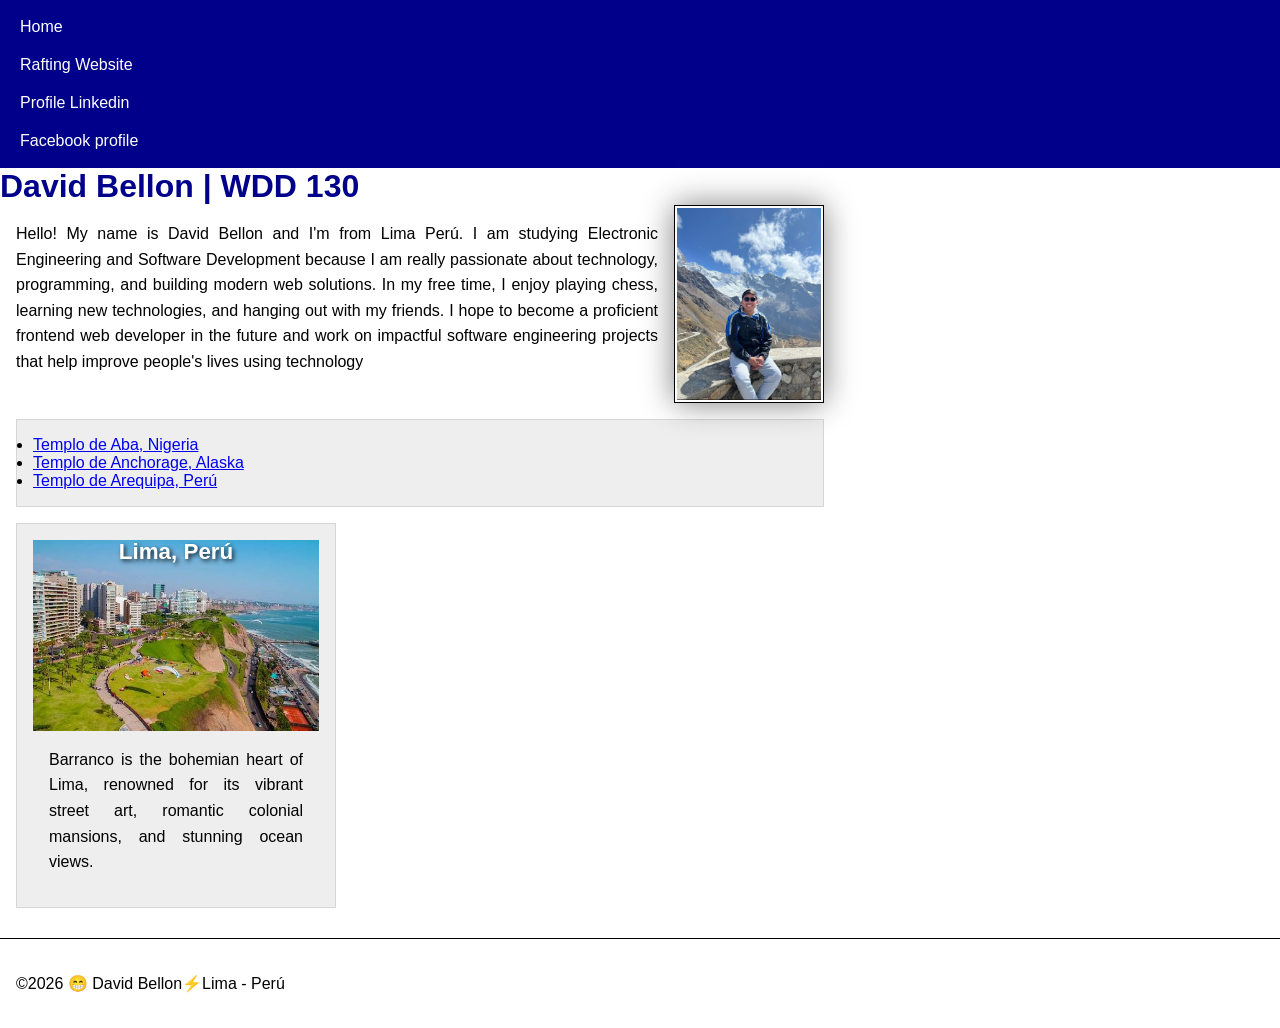
<file: index.html>
<!DOCTYPE html>
<html lang="en">

<head>
    <meta charset="UTF-8">
    <meta name="viewport" content="width=device-width, initial-scale=1.0">
    <title>David Bellon | WDD 130 </title>
    <meta name="description"
      content="David Bellon's professional profile page for the WDD 130 course, featuring a brief biography and details about Lima, Peru">
    <meta name="author" content="David Bellon">

    <link rel="stylesheet" href="styles/styles.css">

</head>

<body>
    <header>
        <nav>
            <a href="#">Home</a>
            <a href="wwr/">Rafting Website</a>
            <a href="https://www.linkedin.com/in/david-spencer-bellon-asencio-a33729224/" target="_blank" rel="noopener"> Profile Linkedin</a>
            <a href="https://www.facebook.com/davidspencer.bellonasencio" target="_blank" rel="noopener">Facebook profile</a>
        </nav>
    </header>
    <main>
        <h1> David Bellon | WDD 130</h1>
        <img src="images/profile.jpg" alt="David Bellon profile picture" width="200">
        <p>Hello! My name is David Bellon and I'm from Lima Perú. I am studying Electronic
        Engineering and Software Development because I am really passionate about technology, 
        programming, and building modern web solutions. In my free time, I enjoy playing chess, 
        learning new technologies, and hanging out with my friends. I hope to become a proficient 
        frontend web developer in the future and work on impactful software engineering projects 
        that help improve people's lives using technology </p>
    
<ul class="box indent">
    <li><a href="https://www.churchofjesuschrist.org/temples/details/aba-nigeria-temple" target="_blank" rel="noopener">Templo de Aba, Nigeria</a></li>
    <li><a href="https://www.churchofjesuschrist.org/temples/details/anchorage-alaska-temple" target="_blank" rel="noopener">Templo de Anchorage, Alaska</a></li>
    <li><a href="https://www.churchofjesuschrist.org/temples/details/arequipa-peru-temple" target="_blank" rel="noopener">Templo de Arequipa, Perú</a></li>


</ul>
    </main>
    <aside class="box">
        <h2> Lima, Perú</h2>
        <img src="images/barranco.jpg" alt="Barranco" width="300">
        <p>Barranco is the bohemian heart of Lima, renowned for its vibrant street art, romantic
            colonial
            mansions, and stunning ocean views.</p>
    </aside>
    <footer>
        <p>&copy;2026 😁 David Bellon⚡Lima - Perú</p>
    </footer>

</body>

</html>
</file>
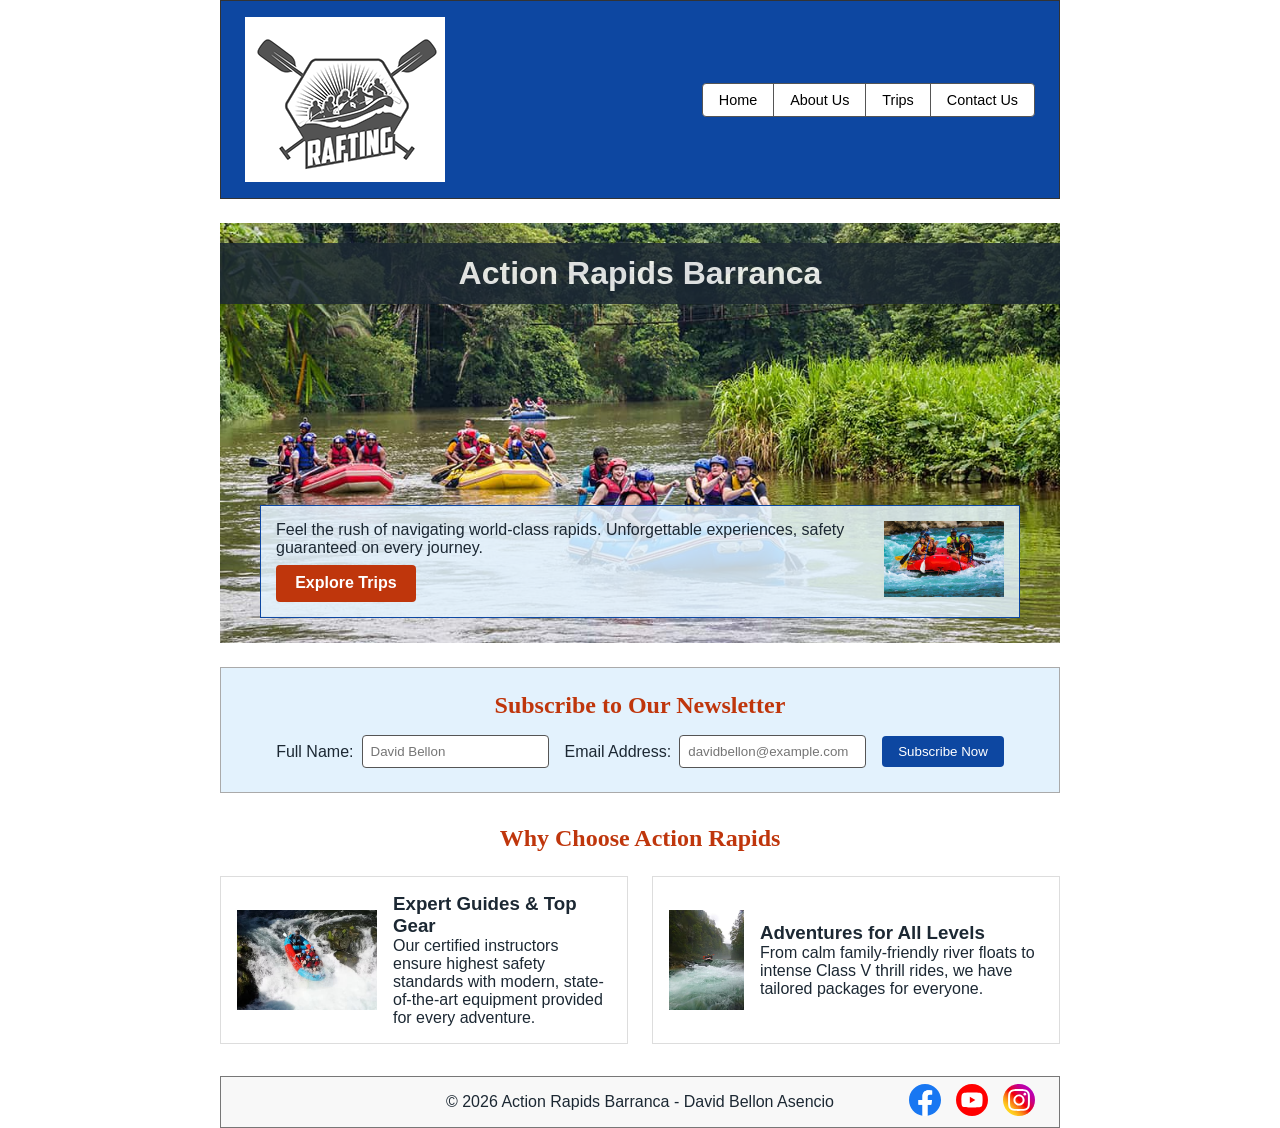
<file: wwr/index.html>
<!DOCTYPE html>
<html lang="en">

<head>
    <meta charset="UTF-8">
    <meta name="viewport" content="width=device-width, initial-scale=1.0">
    <title>Action Rapids Barranca - Whitewater Rafting Adventures</title>
    <meta name="author" content="David Bellon Asencio">
    <meta name="description"
      content="Experience thrilling white water rafting adventures with Action Rapids Barranca. Safe, expert-guided trips for all skill levels. Book your trip today!">
    <link rel="stylesheet" href="styles/rafting.css">
</head>

<body>
    <header>
        <img class="logo" src="images/z-raftingbw.png" alt="Action Rapids Barranca Logo">
        <nav>
            <ul class="navigation">
                <li><a href="index.html">Home</a></li>
                <li><a href="about.html">About Us</a></li>
                <li><a href="trips.html">Trips</a></li>
                <li><a href="contact.html">Contact Us</a></li>
            </ul>
        </nav>
    </header>

    <main>
        <div class="hero">
            <img src="images/boat.jpg" alt="Rafting group navigating high rapids">
            <h1>Action Rapids Barranca</h1>

            <div class="hero-article">
                <img src="images/happy.jpg" alt="Happy group after rafting session">
                <p>Feel the rush of navigating world-class rapids. Unforgettable experiences, safety
                    guaranteed
                    on every journey.</p>
                <a href="trips.html" class="cta-button">Explore Trips</a>
            </div>
        </div>

        <section class="newsletter-section">
            <h2>Subscribe to Our Newsletter</h2>
            <form action="#" method="post" class="newsletter-form">
                <div class="form-group">
                    <label for="fname">Full Name:</label>
                    <input type="text" id="fname" name="fname" required placeholder="David Bellon">
                </div>
                <div class="form-group">
                    <label for="user-email">Email Address:</label>
                    <input type="email" id="user-email" name="user-email" required
                      placeholder="davidbellon@example.com">
                </div>
                <button type="submit" class="submit-btn">Subscribe Now</button>
            </form>
        </section>

        <section class="home-grid">
            <h2>Why Choose Action Rapids</h2>
            <div class="grid-card">
                <img src="images/dientes_del_diablo.jpg" alt="Rafting safety equipment and guide">
                <div>
                    <h3>Expert Guides & Top Gear</h3>
                    <p>Our certified instructors ensure highest safety standards with modern,
                        state-of-the-art equipment provided for every adventure.</p>
                </div>
            </div>
            <div class="grid-card">
                <img src="images/extreme.jpg" alt="Rafting team paddling together">
                <div>
                    <h3>Adventures for All Levels</h3>
                    <p>From calm family-friendly river floats to intense Class V thrill rides, we
                        have tailored packages for everyone.</p>
                </div>
            </div>
        </section>
    </main>

    <footer>
        <p>&copy; 2026 Action Rapids Barranca - David Bellon Asencio</p>
        <nav class="socialmedia">
            <a href="https://facebook.com" target="_blank">
                <img src="images/facebook.svg" alt="Facebook Icon">
            </a>
            <a href="https://youtube.com" target="_blank">
                <img src="images/youtube.svg" alt="Youtube Icon">
            </a>
            <a href="https://instagram.com" target="_blank">
                <img src="images/instagram.svg" alt="Instagram Icon">
            </a>
        </nav>
    </footer>
</body>

</html>
</file>
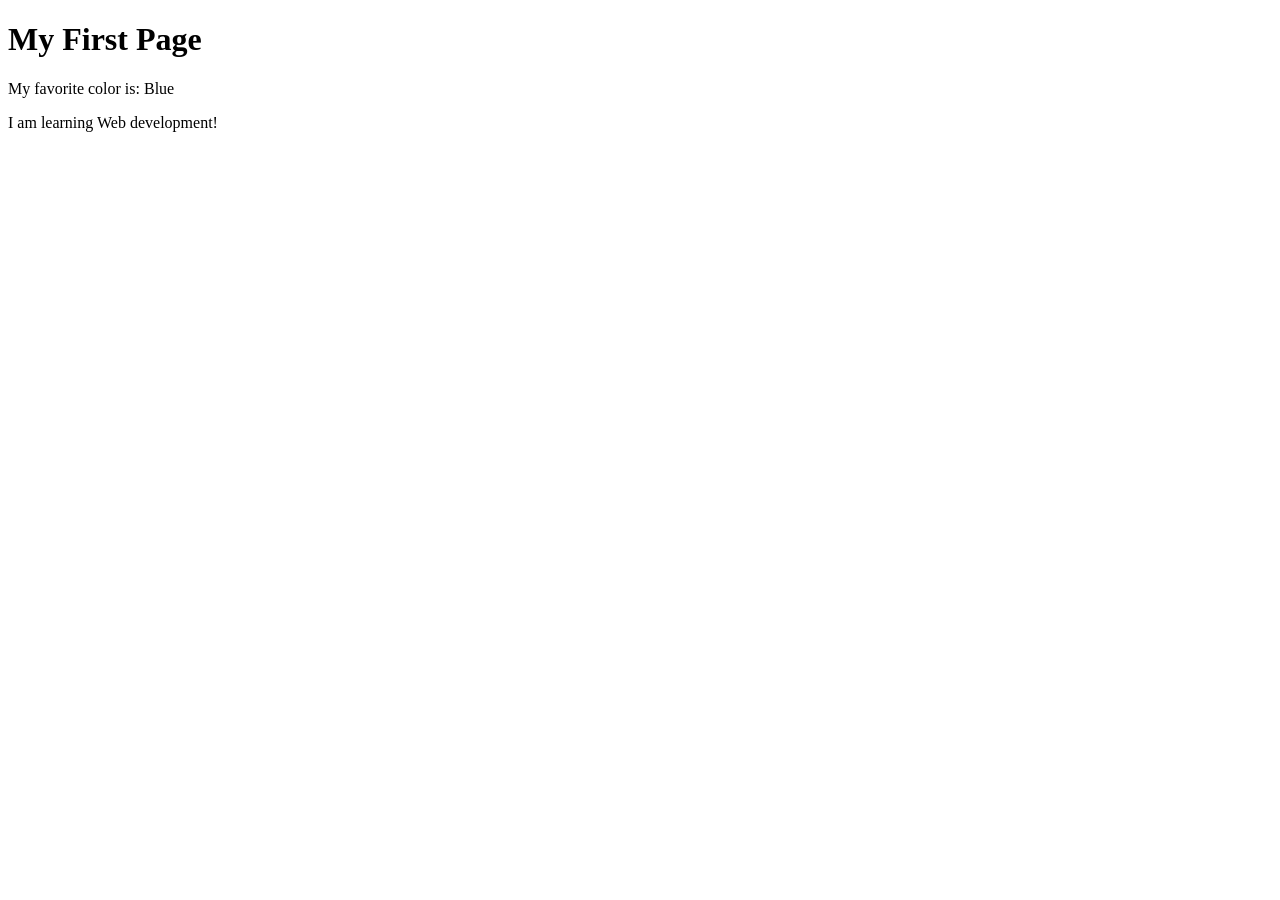
<file: week01/first-page.html>
<!DOCTYPE html>
<html lang="en">

<head>
    <meta charset="UTF-8">
    <meta name="viewport" content="width=device-width, initial-scale=1.0">
    <title>My First Page</title>
</head>

<p>
<h1>My First Page</h1>
<p>My favorite color is: Blue </p>
</p>I am learning Web development!</p>
</body>

</html>
</file>
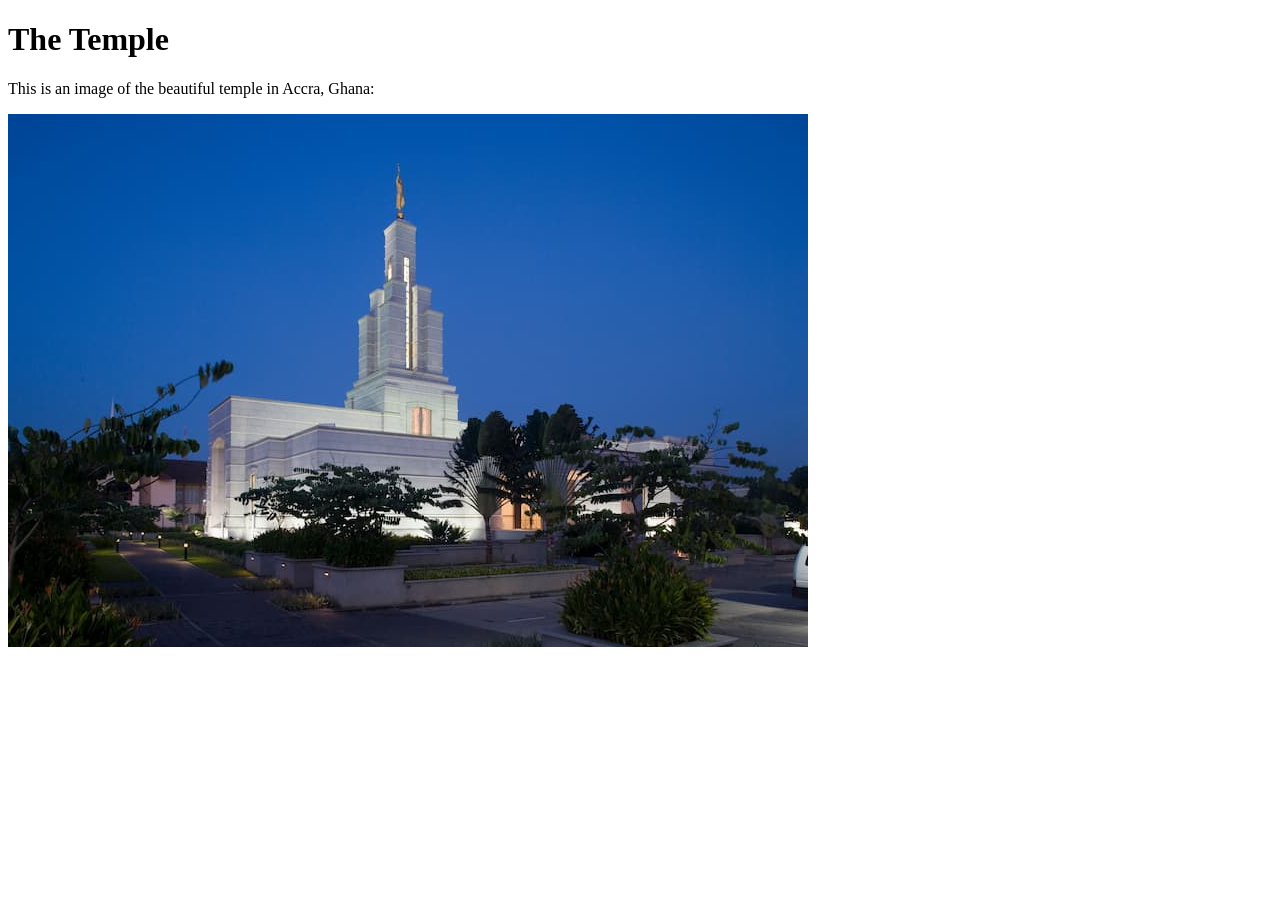
<file: week01/images-solution.html>
<!DOCTYPE html>
<html lang="en">
<head>
    <meta charset="UTF-8">
    <meta name="viewport" content="width=device-width, initial-scale=1.0">
    <title>Temple Image</title>
</head>
<body>
    <h1>The Temple</h1>
    <p>This is an image of the beautiful temple in Accra, Ghana:</p>
    <img src="images/temple-small.jpg" alt="The Accra Ghana Temple">
    
</body>
</html>
</file>
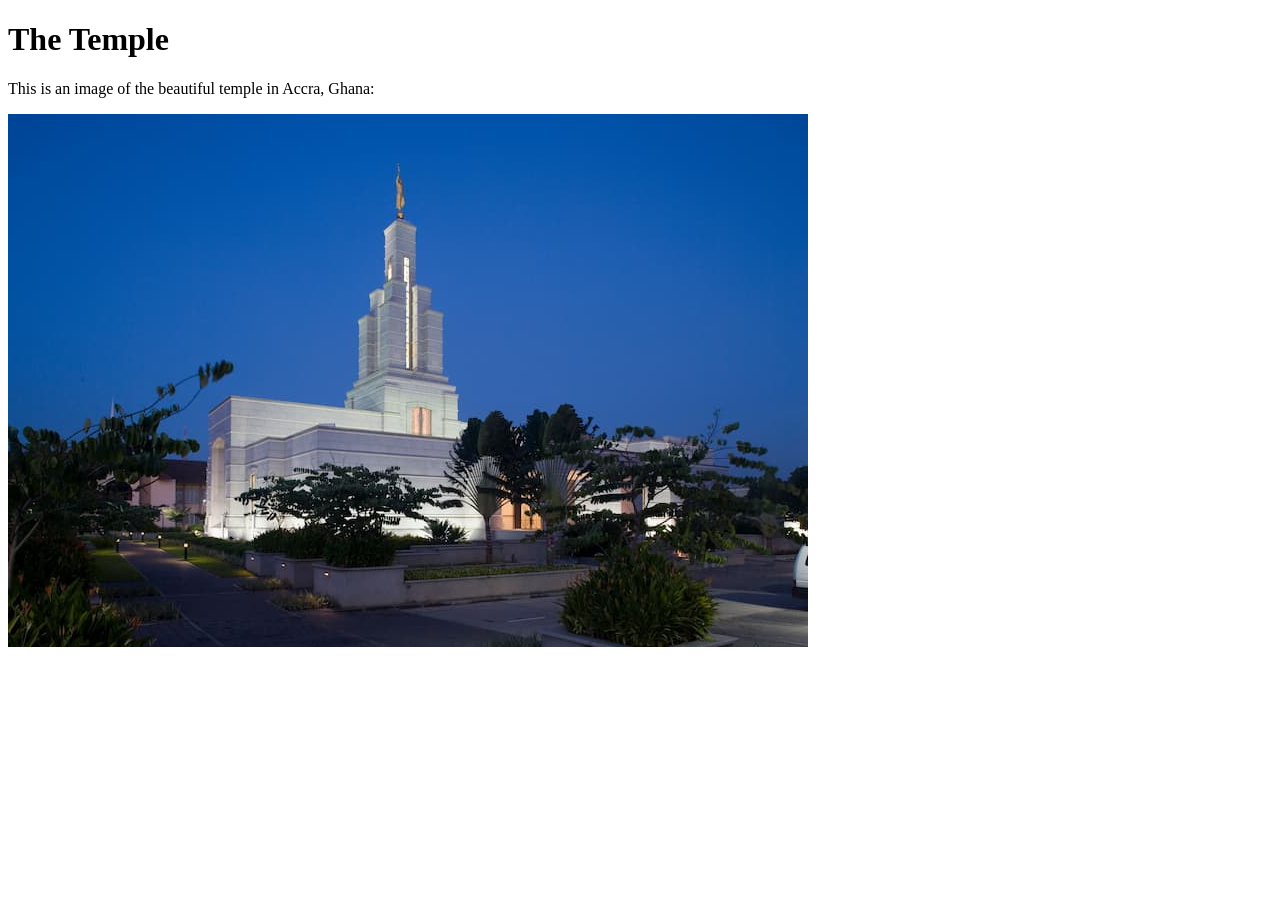
<file: week01/images.html>
<!DOCTYPE html>
<html lang="en">

<head>
    <meta charset="UTF-8">
    <meta name="viewport" content="width=device-width, initial-scale=1.0">
    <title>Temple Image</title>
</head>

<body>
    <h1>The Temple</h1>
    <p>This is an image of the beautiful temple in Accra, Ghana:</p>
    <img src="images/temple-small.jpg" alt="The Accra Ghana Temple">

</body>

</html>
</file>
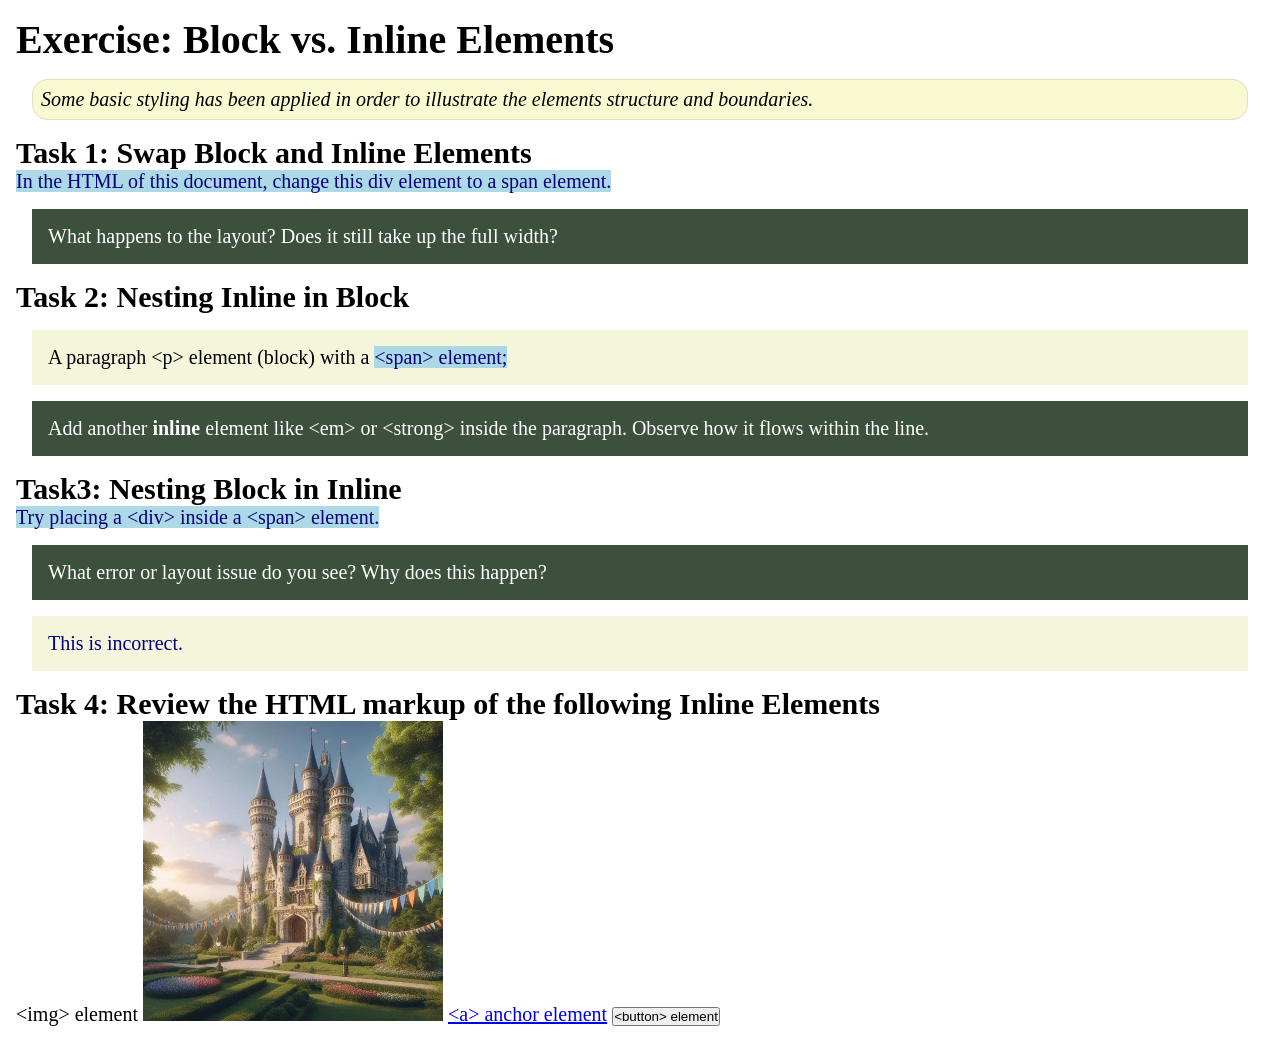
<file: week02/block-vs-inline.html>
<!DOCTYPE html>
<html lang="en">

<head>
    <meta charset="UTF-8">
    <meta name="viewport" content="width=device-width, initial-scale=1.0">
    <title>Exercise: Block vs. Inline Elements</title>
    <link rel="stylesheet" href="styles/block-vs-inline.css">
</head>

<body>
    <main>
        <h1>Exercise: Block vs. Inline Elements</h1>
        <p class="note">Some basic styling has been applied in order to illustrate the elements
            structure and
            boundaries.</p>

        <h2>Task 1: Swap Block and Inline Elements</h2>
        <span>In the HTML of this document, change this div element to a span element.</span>

        <p class="question">What happens to the layout? Does it still take up the full width?</p>

        <h2>Task 2: Nesting Inline in Block</h2>
        <p>A paragraph &lt;p&gt; element (block) with a <span>&lt;span&gt; element;</span></p>
        <p class="question">Add another <strong>inline</strong> element like &lt;em&gt; or
            &lt;strong&gt; inside the
            paragraph. Observe
            how it flows within the line.</p>

        <h2>Task3: Nesting Block in Inline</h2>
        <span>Try placing a &lt;div&gt; inside a &lt;span&gt; element.</span>
        <p class="question">What error or layout issue do you see? Why does this happen?</p>
        <span>
            <div> This is incorrect.</div>

        </span>

        <h2>Task 4: Review the HTML markup of the following Inline Elements</h2>
        &lt;img&gt; element
        <img src="images/castle.webp" alt="placeholder image (images are inline)" width="300"
          height="300">
        <a href="https://churchofjesuschrist.org">&lt;a&gt; anchor element</a>
        <button type="button">&lt;button&gt; element</button>
    </main>
</body>

</html>
</file>
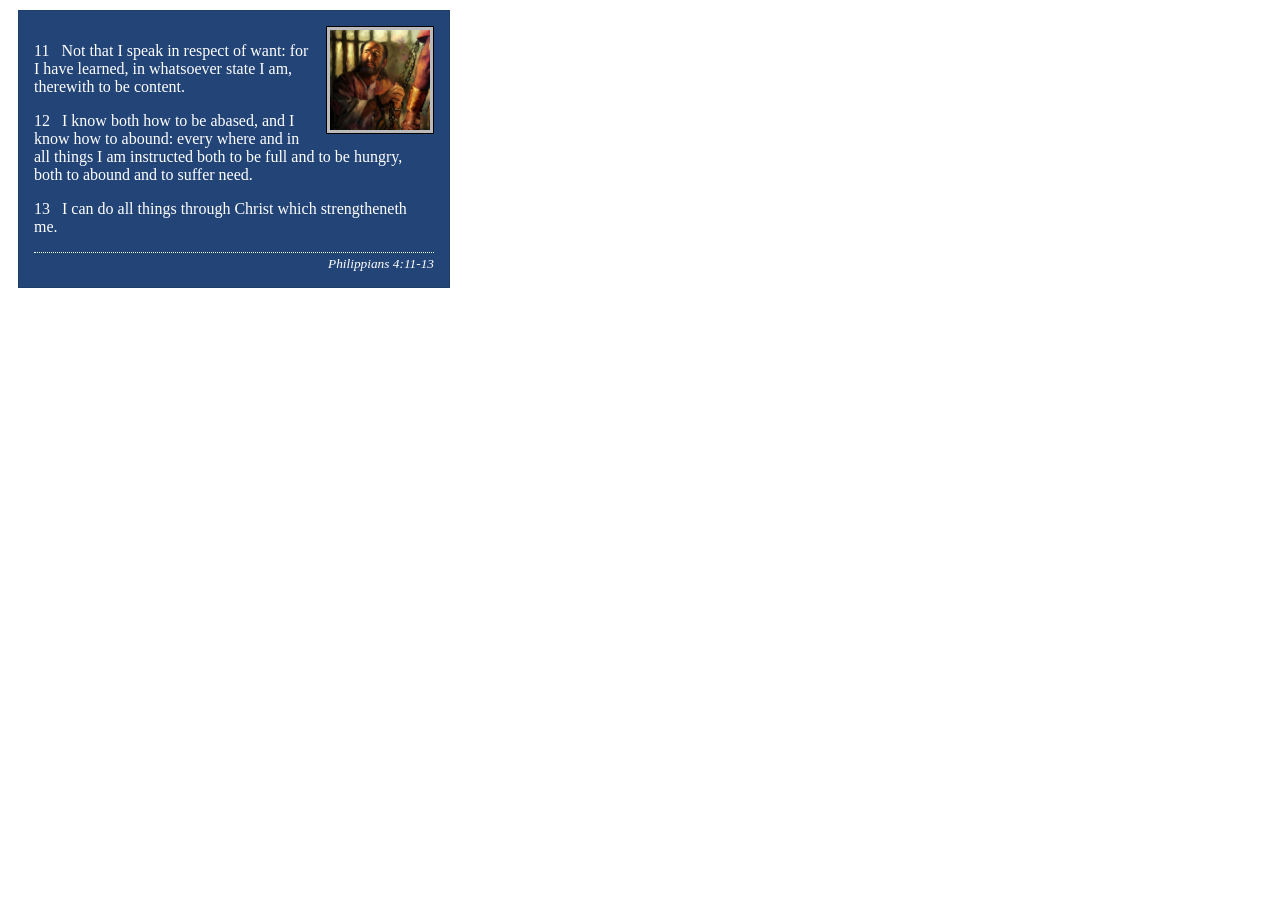
<file: week02/box-model-solution.html>
<!DOCTYPE html>
<html lang="en">
<head>
    <meta charset="UTF-8">
    <meta name="viewport" content="width=device-width, initial-scale=1.0">
    <title>Box Model Activity</title>
    <link rel="stylesheet" href="styles/box-model-solution.css">
</head>
<body>
    <main>
        <div class="callout">
            <img src="images/apostle-paul-imprisoned.webp" alt="Paul the Apostle - Imprisoned in Rome" width="200" height="200">
            <blockquote>
                <p>11 &nbsp; Not that I speak in respect of want: for I have learned, in whatsoever state I am, therewith to be content.</p>
                <p>12 &nbsp; I know both how to be abased, and I know how to abound: every where and in all things I am instructed both to be full and to be hungry, both to abound and to suffer need.</p>
                <p>13 &nbsp; I can do all things through Christ which strengtheneth me.</p>
            </blockquote>
            <cite>Philippians 4:11-13</cite>
        </div>
    </main>
</body>
</html>
</file>
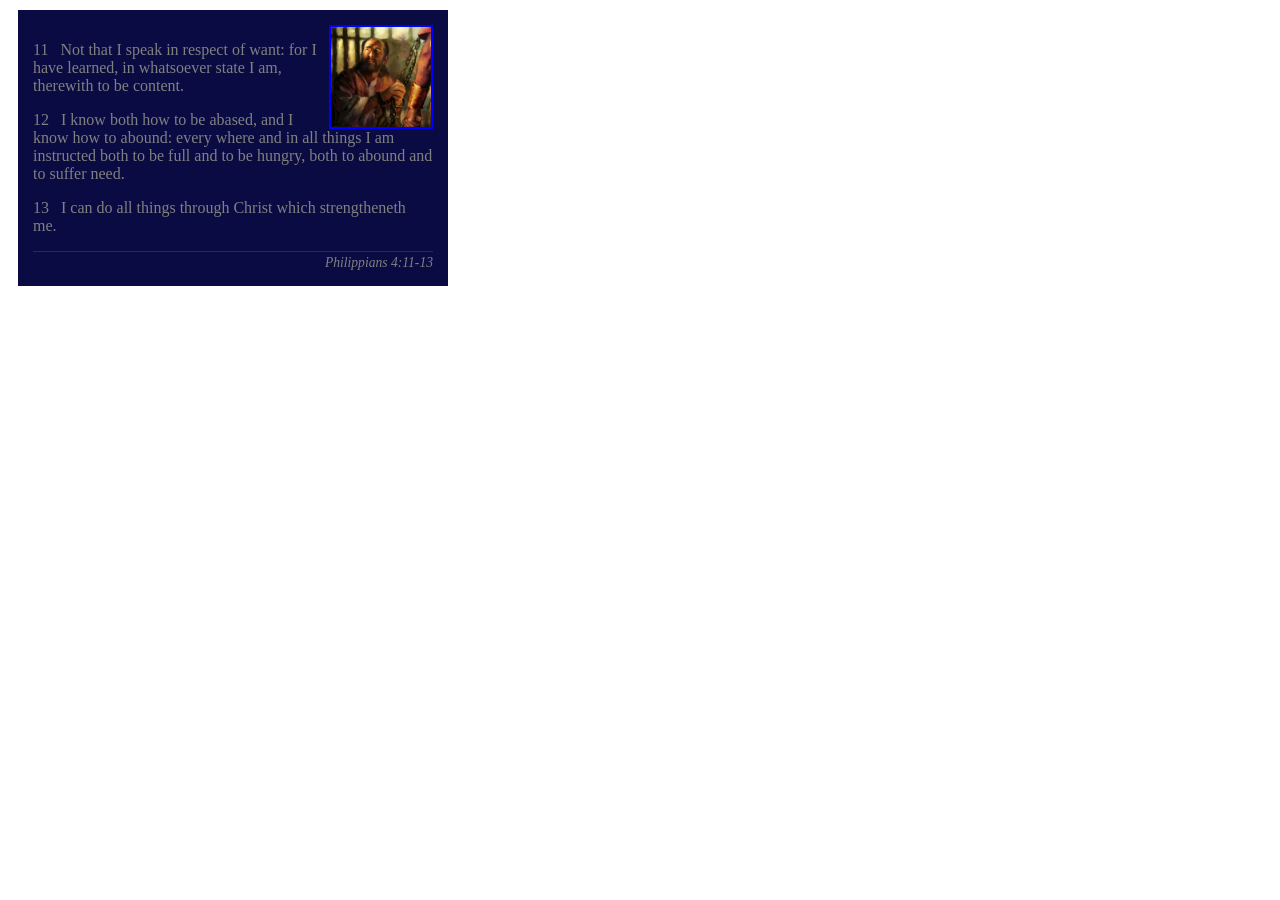
<file: week02/box-model.html>
<!DOCTYPE html>
<html lang="en">

<head>
    <meta charset="UTF-8">
    <meta name="viewport" content="width=device-width, initial-scale=1.0">
    <title>Box Model Activity</title>
    <link rel="stylesheet" href="styles/box-model.css">
</head>

<body>
    <main>
        <div class="callout">
            <img src="images/apostle-paul-imprisoned.webp"
              alt="Paul the Apostle - Imprisoned in Rome" width="200" height="200">
            <blockquote>
                <p>11 &nbsp; Not that I speak in respect of want: for I have learned, in whatsoever
                    state I am, therewith to be content.</p>
                <p>12 &nbsp; I know both how to be abased, and I know how to abound: every where and
                    in all things I am instructed both to be full and to be hungry, both to abound
                    and to suffer need.</p>
                <p>13 &nbsp; I can do all things through Christ which strengtheneth me.</p>
            </blockquote>
            <cite>Philippians 4:11-13</cite>
        </div>
    </main>
</body>

</html>
</file>
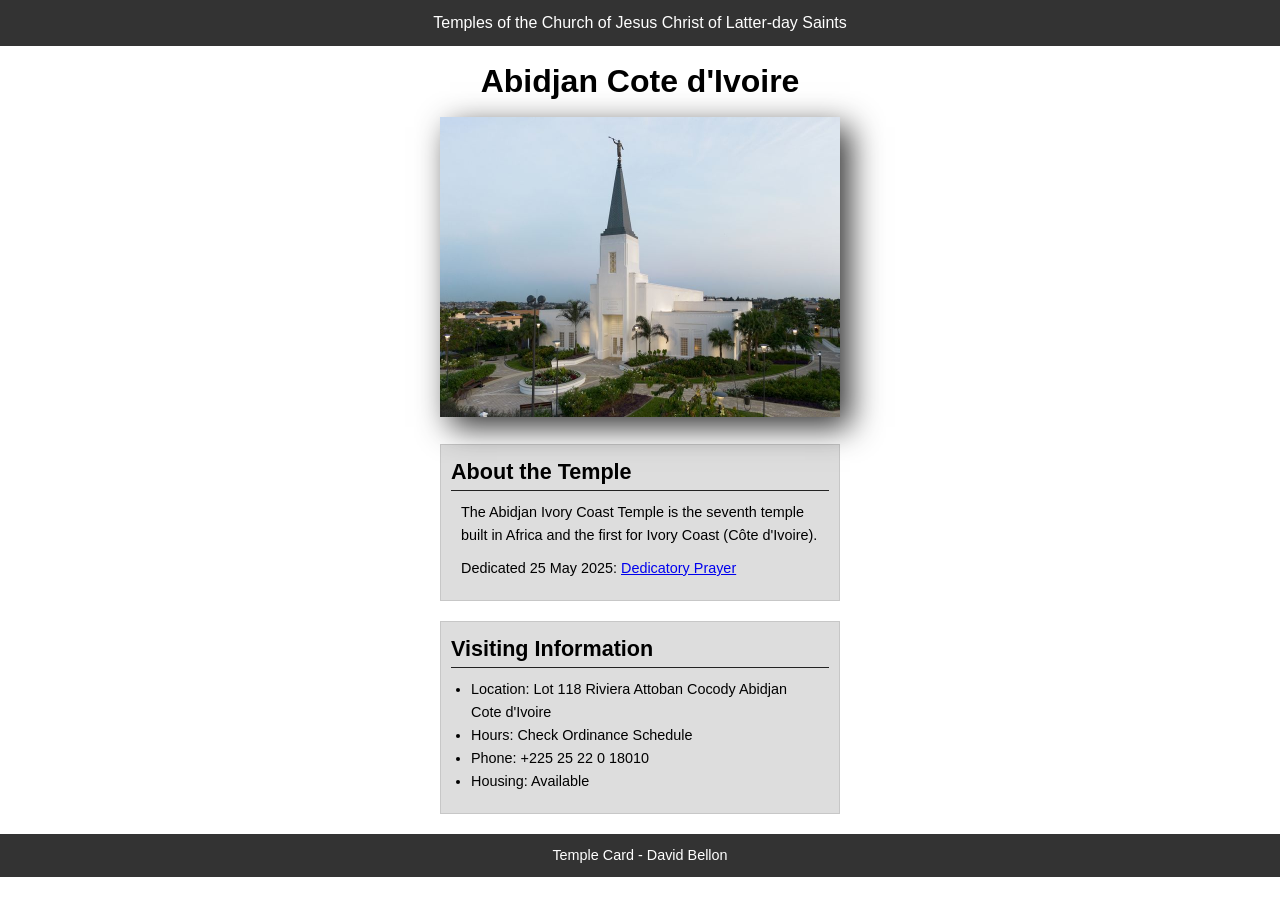
<file: week02/temple.html>
<!DOCTYPE html>
<html lang="en">

<head>
    <meta charset="UTF-8">
    <meta name="viewport" content="width=device-width, initial-scale=1.0">
    <title>Temple Card - Abidjan Cote d'Ivoire</title>
    <link rel="stylesheet" href="styles/temple.css">

</head>

<body>
    <header>
        <p>Temples of the Church of Jesus Christ of Latter-day Saints</p>
    </header>
    <main>
        <h1>Abidjan Cote d'Ivoire</h1>
        <picture>
            <img src="images/abidjan-ivory-coast.jpeg" alt="Abidjan Cote d'Ivoire Temple">
        </picture>
        <section>
            <h2>About the Temple</h2>
            <p>The Abidjan Ivory Coast Temple is the seventh temple built in Africa and the first
                for Ivory Coast (Côte
                d'Ivoire).</p>
            <p>Dedicated 25 May 2025: <a
                  href="https://www.churchofjesuschrist.org/temples/dedicatory-prayer/abidjan-ivory-coast-temple/2025-05-25?lang=eng"
                  target="_blank" rel="noopener noreferrer">Dedicatory Prayer</a></p>
        </section>
        <section>
            <h2>Visiting Information</h2>
            <ul>
                <li>Location: Lot 118 Riviera Attoban Cocody Abidjan Cote d'Ivoire</li>
                <li>Hours: Check Ordinance Schedule</li>
                <li>Phone: +225 25 22 0 18010</li>
                <li>Housing: Available</li>
            </ul>
        </section>
    </main>
    <footer>
        <p>Temple Card - David Bellon</p>
    </footer>
</body>

</html>
</file>
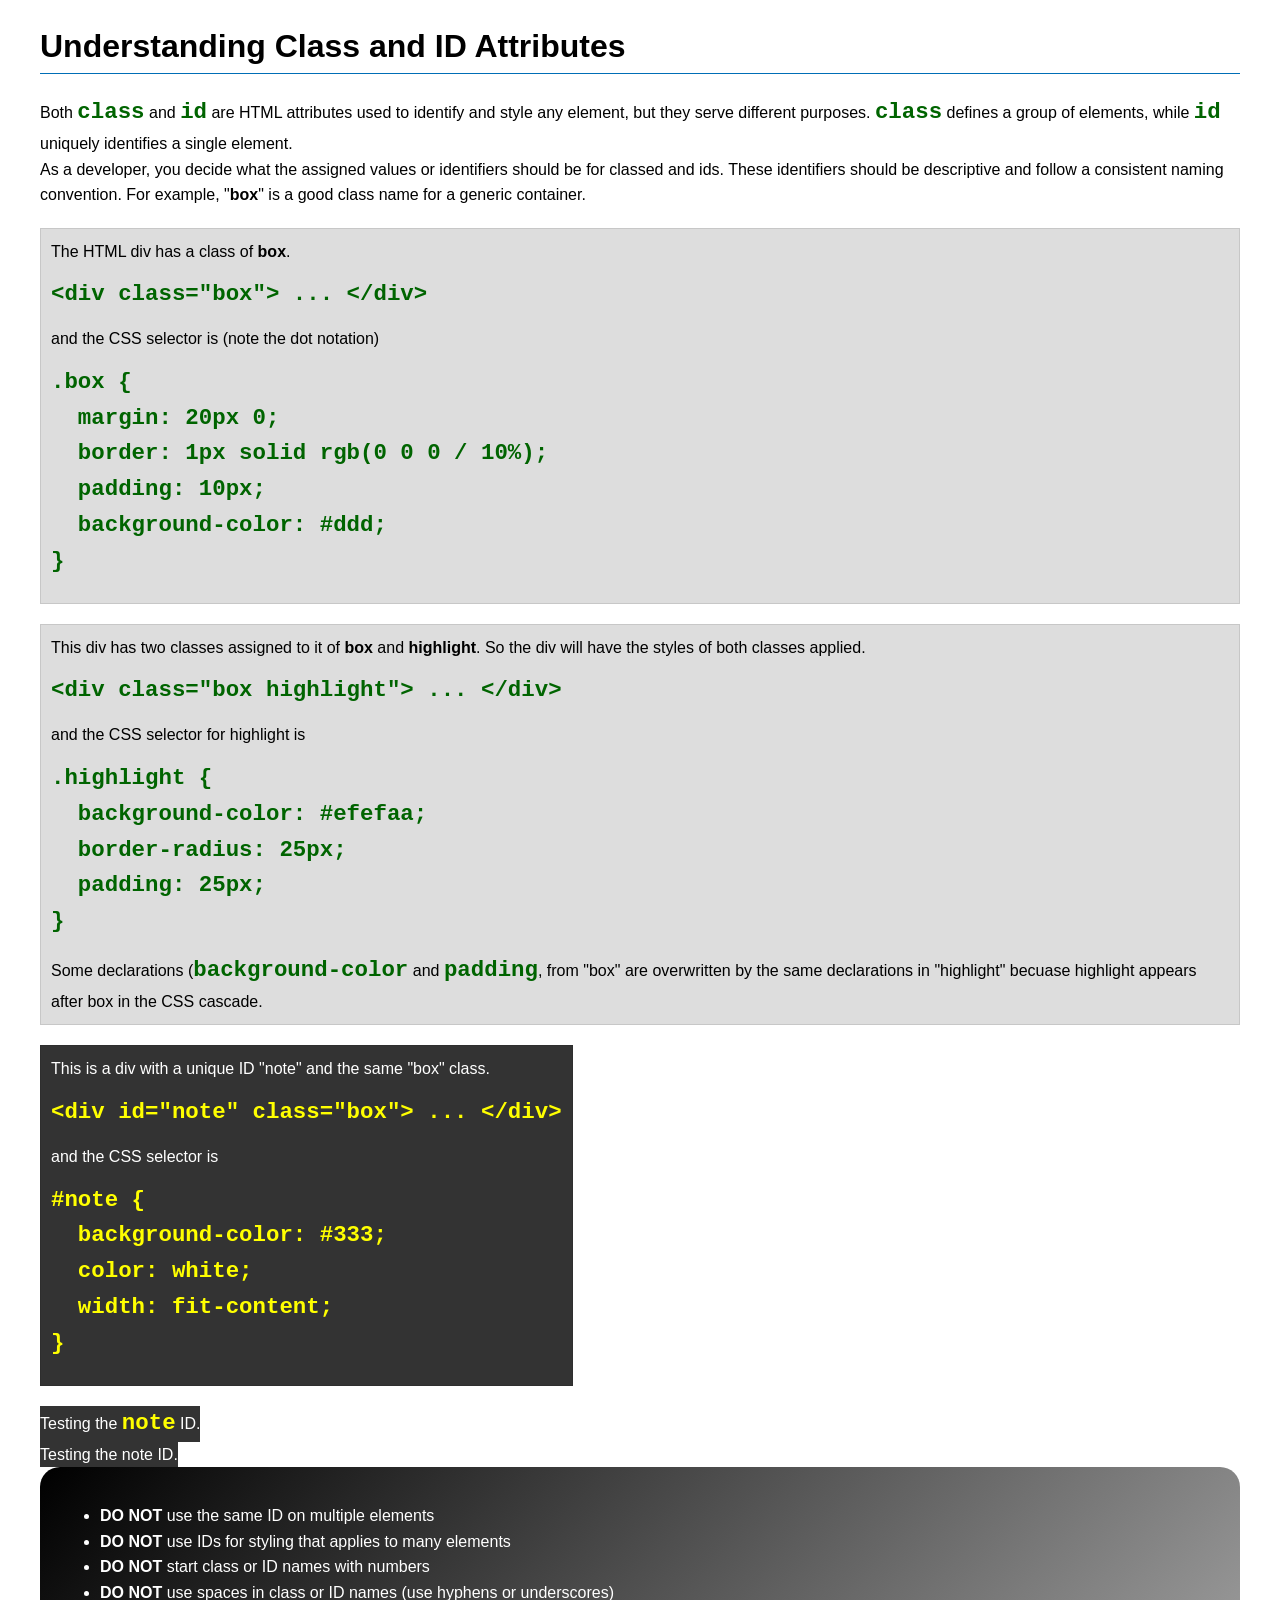
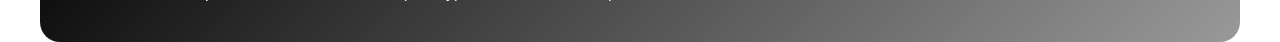
<file: week03/class-and-id.html>
<!DOCTYPE html>
<html lang="en">

<head>
    <meta charset="UTF-8">
    <meta name="viewport" content="width=device-width, initial-scale=1.0">
    <title>Class vs ID Attributes</title>
    <link rel="stylesheet" href="styles/class-and-id.css">
</head>

<body>
    <h1>Understanding Class and ID Attributes</h1>
    <p>Both <code>class</code> and <code>id</code> are HTML attributes used to identify and style any element, but they
        serve different purposes. <code>class</code> defines a group of elements, while <code>id</code> uniquely
        identifies a single element.</p>
    <p>As a developer, you decide what the assigned values or identifiers should be for classed and ids. These
        identifiers should be
        descriptive and follow a consistent naming convention. For example, "<strong>box</strong>" is a good class name
        for a generic container.</p>
    <div class="box">
        <p>The HTML div has a class of <strong>box</strong>.</p>
        <pre><code class="html">&lt;div class="box"&gt; ... &lt;/div&gt;</code></pre>
        and the CSS selector is (note the dot notation)
        <pre><code class="css">.box {
  margin: 20px 0;
  border: 1px solid rgb(0 0 0 / 10%);
  padding: 10px;
  background-color: #ddd; 
}</code></pre>
    </div>

    <div class="box">
        <p>This div has two classes assigned to it of <strong>box</strong> and <strong>highlight</strong>. So the div
            will have the styles of both classes applied.</p>
        <pre><code class="html">&lt;div class="box highlight"&gt; ... &lt;/div&gt;</code></pre>
        and the CSS selector for highlight is
        <pre><code class="css">.highlight {
  background-color: #efefaa;
  border-radius: 25px;
  padding: 25px;
}</code></pre>
<p>Some declarations (<code>background-color</code> and <code>padding</code>, from "box" are overwritten by the same declarations in "highlight" becuase highlight appears after box in the CSS cascade.</p>
    </div>

    <div id="note" class="box">
        <p>This is a div with a unique ID "note" and the same "box" class.</p>
        <pre><code class="html">&lt;div id="note" class="box"&gt; ... &lt;/div&gt;</code></pre>
        and the CSS selector is
        <pre><code class="css">#note {
  background-color: #333;
  color: white;
  width: fit-content;
}</code></pre>
    </div>

    <div id="note">
        <p>Testing the <code>note</code> ID.</p>
    </div>
    <div id="note">
        <p>Testing the note ID.</p>
    </div>
    <section id="best-practice">
        <ul>
            <li><strong>DO NOT</strong> use the same ID on multiple elements</li>
            <li><strong>DO NOT</strong> use IDs for styling that applies to many elements</li>
            <li><strong>DO NOT</strong> start class or ID names with numbers</li>
            <li><strong>DO NOT</strong> use spaces in class or ID names (use hyphens or underscores)</li>
        </ul>
    </section>




</body>

</html>
</file>
<file: styles/styles.css>
:root{
    --color-principal: darkblue;
    --color-texto-nav: white;
    --espaciado-aside: 1rem;

}

* {
    margin: 0;
    padding: 0;
    box-sizing: border-box;

}

body {
    font-size: 16px;
    font-family: Roboto,Arial, sans-serif;

}

nav {
    background-color: var(--color-principal);
    padding: 0.5rem 0;
    text-align: left;
}

nav a {
    color: var(--color-texto-nav);
    display: block;
    padding: 10px 20px;
    text-decoration: none;
}

h1 {
    color: var(--color-principal);

}

p {
    padding: 0;
}

main {
    max-width: 840px;
}

main img {
    width: 150px;
    height: auto;
    border: 1px solid black;
    padding: 2px;
    box-shadow: 0 0 30px gray;
    float: right;
    margin: 0 1rem 1rem 1rem;

}

p{
    margin: 1rem;
    line-height: 1.6;
    text-align: justify;
}

aside {
    width: 20rem;
    text-align: center;
    position: relative;
    margin: 1rem auto;

}

aside img {
    width: 100%;
    height: auto;
    display: block;
}

aside h2 {
    position: absolute;
    top: 15px;
    left: 50%;
    transform: translateX(-50%);
    color: white;
    text-shadow: 2px 2px 4px rgba(0,0,0,0.8);
    font-size: 1.4rem;

}


footer {
    margin-top: 30px;
    border-top: 1px solid #000;
    padding: 1rem 0;
    text-align: center;

}
/*Class selector*/
.box {
    margin: 1rem;
    border: 1px solid rgba(0, 0, 0, .1);
    padding: 1rem;
    background-color: #eee;
    color: #000;
    clear: both;
}

.indent {
    padding: left;
}
</file>
<file: wwr/styles/rafting.css>
:root {
    --primary-color: #0d47a1;
    --secondary-color: #bf360c;
    --accent1-color: #1c2833;
    --accent2-color: #e3f2fd;
    --white-color: #ffffff;
    --hero-article-bg: #e3f2fdd9;
    --heading-font: "Georgia", "Times New Roman", serif;
    --body-font: Arial, Helvetica, sans-serif;
}

* {
    margin: 0;
    padding: 0;
    box-sizing: border-box;
}

body {
    font-family: var(--body-font);
    color: var(--accent1-color);
}

header,
main,
footer {
    width: 840px;
    margin: 0 auto;
}

h2 {
    font-family: var(--heading-font);
    color: var(--secondary-color);
}

header {
    background-color: var(--primary-color);
    color: var(--accent2-color);
    display: grid;
    grid-template-columns: 120px 1fr;
    align-items: center;
    border: 1px solid #333;
    padding: 1rem 1.5rem;
    margin-bottom: 1.5rem;
}

header nav {
    display: flex;
    justify-content: flex-end;
}

.navigation {
    display: flex;
    list-style: none;
    margin: 0;
    padding: 0;
    border: 1px solid #555;
    border-radius: 4px;
    background-color: #ffffff;
    overflow: hidden;
}

.navigation li {
    margin-left: 0;
    border-right: 1px solid #555;
}

.navigation li:last-child {
    border-right: none;
}

.navigation a {
    display: block;
    padding: 0.5rem 1rem;
    color: #000000;
    text-decoration: none;
    font-weight: normal;
    font-size: 0.9rem;
    text-align: center;
}

.navigation a:hover {
    background-color: #e0e0e0;
}

.hero {
    position: relative;
    height: 420px;
    margin-bottom: 1.5rem;
    overflow: hidden;
}

.hero img {
    display: block;
    width: 100%;
    height: 100%;
    object-fit: cover;
}

.hero h1 {
    position: absolute;
    top: 20px;
    left: 0;
    width: 100%;
    padding: 12px;
    text-align: center;
    opacity: 0.85;
    background-color: var(--accent1-color);
    color: var(--white-color);
    margin: 0;
}

.hero article,
.hero .hero-article {
    position: absolute;
    bottom: 25px;
    left: 40px;
    right: 40px;
    background-color: var(--hero-article-bg);
    margin: 0;
    padding: 15px;
    border: 1px solid var(--primary-color);
}

.hero article img,
.hero .hero-article img {
    float: right;
    width: 120px;
    height: auto;
    margin-left: 1rem;
}

.cta-button {
    display: inline-block;
    padding: 0.6rem 1.2rem;
    background-color: var(--secondary-color);
    color: var(--white-color);
    text-decoration: none;
    font-weight: bold;
    border-radius: 4px;
    margin-top: 0.5rem;
}

.cta-button:hover {
    background-color: #9a2b0a;
}

.newsletter-section {
    background-color: var(--accent2-color);
    padding: 1.5rem;
    margin: 1.5rem 0;
    border: 1px solid #aaaaaa;
    text-align: center;
}

.newsletter-form {
    display: flex;
    justify-content: center;
    align-items: center;
    gap: 1rem;
    margin-top: 1rem;
}

.newsletter-form .form-group {
    display: flex;
    align-items: center;
    gap: 0.5rem;
}

.newsletter-form input {
    padding: 0.5rem;
    border: 1px solid #555555;
    border-radius: 4px;
}

.submit-btn {
    padding: 0.5rem 1rem;
    background-color: var(--primary-color);
    color: var(--white-color);
    border: none;
    border-radius: 4px;
    cursor: pointer;
}

.home-grid {
    display: grid;
    grid-template-columns: 1fr 1fr;
    gap: 1.5rem;
    margin: 2rem 0;
}

.home-grid h2 {
    grid-column: 1 / -1;
    text-align: center;
}

.grid-card {
    display: flex;
    gap: 1rem;
    align-items: center;
    border: 1px solid #dddddd;
    padding: 1rem;
}

.grid-card img {
    width: 140px;
    height: 100px;
    object-fit: cover;
}

.history-section {
    margin: 2rem 0;
}

.history-section h2 {
    text-align: center;
    margin-bottom: 1rem;
}

.history-container {
    display: grid;
    grid-template-columns: 1fr 1fr 1fr;
    gap: 1.5rem;
    align-items: center;
}

.history-container img {
    width: 100%;
    height: 120px;
    object-fit: cover;
    border-radius: 4px;
}

.adventures-section {
    display: flex;
    flex-wrap: wrap;
    justify-content: space-between;
    gap: 10px;
    margin: 2rem 0;
}

.adventures-section h2 {
    width: 100%;
    margin-bottom: 10px;
}

.adventures-section figure {
    flex: 1;
    text-align: center;
}

.adventures-section img {
    width: 100%;
    height: 120px;
    object-fit: cover;
    display: block;
}

.adventures-section figcaption {
    margin-top: 5px;
    font-size: 0.9rem;
    font-weight: bold;
}

.contact-header {
    text-align: center;
    margin: 1.5rem 0 2rem;
}

.contact-header h1 {
    font-size: 2rem;
    margin-bottom: 0.5rem;
    color: #000;
}

.contact-header p {
    margin: 0.1rem 0;
    padding: 0;
    color: #333;
}

.map-form-container {
    display: grid;
    grid-template-columns: 1fr 1fr;
    gap: 2rem;
    margin-bottom: 2rem;
    align-items: start;
}

.map-container {
    height: 380px;
}

.map-container iframe {
    width: 100%;
    height: 100%;
    border: 1px solid #aaa;
}

.contact-form {
    display: flex;
    flex-direction: column;
    gap: 1rem;
}

.contact-form .form-item.column2 {
    display: grid;
    grid-template-columns: 90px 1fr;
    align-items: center;
    margin: 0;
    padding: 0;
}

.radio-group {
    border: none;
    padding: 0;
    margin: 0;
    display: grid;
    grid-template-columns: 90px 1fr;
    align-items: start;
}

.radio-group legend {
    font-weight: bold;
    float: left;
    line-height: 1.2;
}

.radio-options {
    display: flex;
    flex-direction: column;
    gap: 0.5rem;
}

.radio-options label {
    font-weight: normal;
    display: flex;
    align-items: center;
    gap: 0.5rem;
    cursor: pointer;
}

.contact-form .form-item-textarea {
    display: grid;
    grid-template-columns: 90px 1fr;
    align-items: start;
    margin: 0;
    padding: 0;
}

.contact-form label {
    font-weight: bold;
    font-size: 0.95rem;
}

.contact-form input[type="text"],
.contact-form input[type="email"],
.contact-form textarea {
    width: 100%;
    padding: 0.5rem;
    font-size: 0.95rem;
    border: 1px solid #555;
    border-radius: 4px;
}

.checkbox-item {
    margin: 0;
    padding: 0;
}

.checkbox-item label {
    font-weight: normal;
    display: flex;
    align-items: center;
    gap: 0.5rem;
    font-size: 0.9rem;
    cursor: pointer;
}

.contact-form button[type="submit"] {
    background-color: #e0e0e0;
    color: #000;
    border: 1px solid #666;
    padding: 0.6rem;
    font-size: 1rem;
    border-radius: 4px;
    cursor: pointer;
    width: 100%;
}

.contact-form button[type="submit"]:hover {
    background-color: #d0d0d0;
}

.employees {
    border: 1px solid #777;
    background-color: #f8f8f8;
    padding: 1.5rem 1rem;
    margin: 2rem 0 0.5rem 0;
    text-align: center;
}

.employees h2 {
    margin-bottom: 1.5rem;
    color: #000;
    font-size: 1.5rem;
}

.employee-grid {
    display: flex;
    justify-content: space-around;
    gap: 1rem;
    margin: 0;
    padding: 0;
}

.employee-grid figure {
    margin: 0;
    padding: 0;
    text-align: center;
}

.employee-grid img {
    width: 110px;
    height: 110px;
    object-fit: cover;
    border: 1px solid #888;
    border-radius: 0;
}

.employee-grid figcaption {
    margin-top: 0.5rem;
    font-size: 0.85rem;
    color: #333;
}

.trips-hero {
    text-align: center;
    margin: 1.5rem 0;
}

.trips-grid {
    display: grid;
    grid-template-columns: repeat(3, 1fr);
    gap: 1.5rem;
    margin: 2rem 0;
}

.trip-card {
    border: 1px solid #cccccc;
    padding: 1rem;
    text-align: center;
    background-color: #fcfcfc;
}

.trip-card img {
    width: 100%;
    height: 150px;
    object-fit: cover;
    margin-bottom: 0.5rem;
}

.table-container {
    margin: 2rem 0;
}

.table-container h2 {
    text-align: center;
    margin-bottom: 1rem;
}

table {
    width: 100%;
    border-collapse: collapse;
    margin-top: 1rem;
}

th,
td {
    border: 1px solid #777777;
    padding: 0.75rem;
    text-align: left;
}

th {
    background-color: var(--primary-color);
    color: var(--white-color);
}

tr:nth-child(even) {
    background-color: var(--accent2-color);
}

footer {
    display: flex;
    justify-content: center;
    align-items: center;
    border: 1px solid #777;
    background-color: #f8f8f8;
    padding: 1rem 1.5rem;
    margin-top: 1.5rem;
    position: relative;
}

.socialmedia {
    display: flex;
    position: absolute;
    right: 1.5rem;
}

.socialmedia a {
    text-decoration: none;
    margin-left: 15px;
}

.socialmedia img {
    width: 32px;
    height: auto;
}
</file>
<file: week02/styles/block-vs-inline.css>
* {
    margin: 0;
    padding: 0;
}

body {
    font-size: 20px;
    margin: 1rem;
}

p,
div {
    background-color: beige;
    margin: 1rem;
    padding: 1rem;
}

span {
    color: navy;
    background-color: lightblue;
}

code {
    margin: 0;
    padding: 0;
    color: green;
    font-size: 1.2rem;
}

.note {
    font-style: italic;
    background-color: lightgoldenrodyellow;
    border-radius: 1rem;
    border: 1px solid rgb(0 0 0 / 10%);
    margin: 1rem;
    padding: .5rem;
}

.question {
    background-color: #3d503d;
    color: #fff;
}
</file>
<file: week02/styles/box-model-solution.css>
.callout {
    max-width: 400px;
    margin: 10px;
    border: 1px solid rgba(0, 0, 0, .1);
    padding: 15px;
    background-color: #247;
    color: #fff;
}

.callout img {
    float: right;
    margin: 0 0 10px 15px;
    border: 1px solid #000;
    padding: 3px;
    background-color: #bbb;
    width: 100px;
    height: auto;

}

blockquote {
    margin: 0;
}

cite {
    display: block;
    border-top: 1px dotted #fff;
    padding-top: 3px;
    text-align: right;
    font-size: smaller;
}
</file>
<file: week02/styles/box-model.css>
.callout {
    max-width: 400px;
    margin: 10px;
    border: 1px;
    padding: 15px;
    background-color: rgb(11, 11, 68);
    color: gray;
}

.callout img {
    float: right;
    margin: 0 0 10px 30 px;
    border: 2px;
    padding: 2px;
    background-color: blue;
    width: 100px;
    height: 100px;

}

blockquote {
    margin: 0px;

}

cite {
    display: block;
    border-top: 1px solid #0e421c;
    padding-top: 3px;
    margin-top: 10px;
    text-align: right;
    font-size: 0.85rem;
}
</file>
<file: week02/styles/temple.css>
* {
    margin: 0;
    padding: 0;

}

body {
    font-family: Arial, sans-serif;
    line-height: 1.6;
}

header,
footer {
    background-color: #333;
    color: #fff;
    padding: 10px;
    text-align: center;
    font: 1.5rem;
}

main {
    width: 400px;
    margin: 0 auto;

}

h1 {
    margin: 10px;
    text-align: center;
}

h2 {
    border-bottom: 1px solid #222;
}

img {
    width: 100%;
    height: auto;
    box-shadow: 10px 10px 30px #333;

}

section {
    margin: 20px 0;
    border: 1px solid rgb(0 0 0 /10%);
    padding: 10px;
    background-color: #ddd;
    font-size: .9rem;

}

section p {
    margin: 10px;

}

ul {
    margin: 10px 20px;
}

footer {
    font-size: .9rem;
}
</file>
<file: week03/styles/class-and-id.css>
body {
    font-family: Arial, sans-serif;
    line-height: 1.6;
    margin: 0;
    padding: 0 40px;
}

h1 {
    border-bottom: 1px solid rgb(0 110 182);
    padding-bottom: 0;
}



p {
    margin: 0;
}

code {
    color: darkgreen;
    font-weight: 700;
    font-size: 1.4rem;
}

/* Class examples - can be reused */

.box {
    margin: 20px 0;
    border: 1px solid rgb(0 0 0 / 10%);
    padding: 10px;
    background-color: #ddd; /* this is shorthand for #dddddd */
}

.highlight {
    background-color: #efefaa;
    border-radius: 25px;
    padding: 25px;
}

/* ID examples - should be unique */

#note {
    background-color: #333;
    color: white;
    width: fit-content;
}

#note code {
    color: yellow;
}

#best-practice {
    background: linear-gradient(135deg, #000 0%, #999 100%);
    color: white;
    border-radius: 20px;
    padding: 20px
}
</file>
